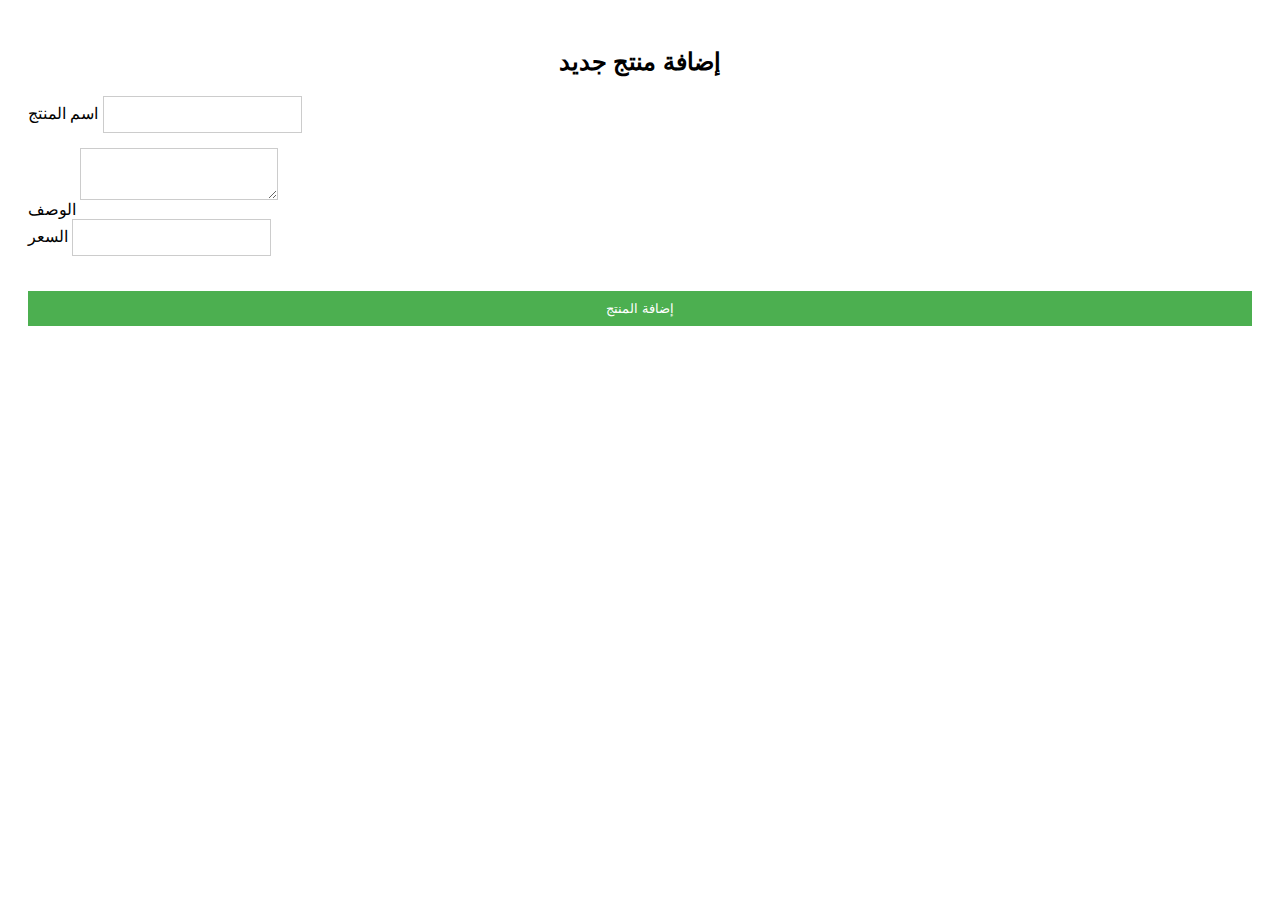
<file: sample/src/proj2/output/index.html>
<!DOCTYPE html>
<html lang="en">
<head>
    <meta charset="UTF-8">
    <meta name="viewport" content="width=device-width, initial-scale=1.0">
    <title>Angular Generated Page</title>
    <link rel="stylesheet" href="styles.css">
</head>
<body>
<div>
  <h2>إضافة منتج جديد</h2>
  <form>
    <div>
      <label>اسم المنتج</label>
      <input></input>
    </div>

    <div>
      <label>الوصف</label>
      <textarea></textarea>
    </div>

    <div>
      <label>السعر</label>
      <input></input>
    </div>

    <button>إضافة المنتج</button>
  </form>
</div>

<script src="app.js"></script>
</body>
</html>
</file>
<file: sample/src/proj2/output/styles.css>
body { font-family: Arial, sans-serif; padding: 20px; }

h1 { color: #333; }

.container {
  max-width: 600px;
  margin: 0 auto;
}

h2 {
  text-align: center;
}

ul {
  list-style-type: none;
  padding: 0;
}

li {
  padding: 10px;
  border-bottom: 1px solid #ccc;
}

a {
  text-decoration: none;
  color: #000;
}

button {
  background-color: #4CAF50;
  color: white;
  padding: 10px;
  border: none;
  cursor: pointer;
  margin-top: 20px;
}

button:hover {
  background-color: #45a049;
}


.container {
  max-width: 600px;
  margin: 0 auto;
}

h2 {
  text-align: center;
}

h3 {
  margin-top: 20px;
}

p {
  margin: 10px 0;
}


.container {
  max-width: 500px;
  margin: 0 auto;
}

h2 {
  text-align: center;
}

form {
  display: flex;
  flex-direction: column;
}

input, textarea {
  margin-bottom: 15px;
  padding: 10px;
  border: 1px solid #ccc;
}

button {
  background-color: #4CAF50;
  color: white;
  padding: 10px;
  border: none;
  cursor: pointer;
}

button:hover {
  background-color: #45a049;
}
</file>
